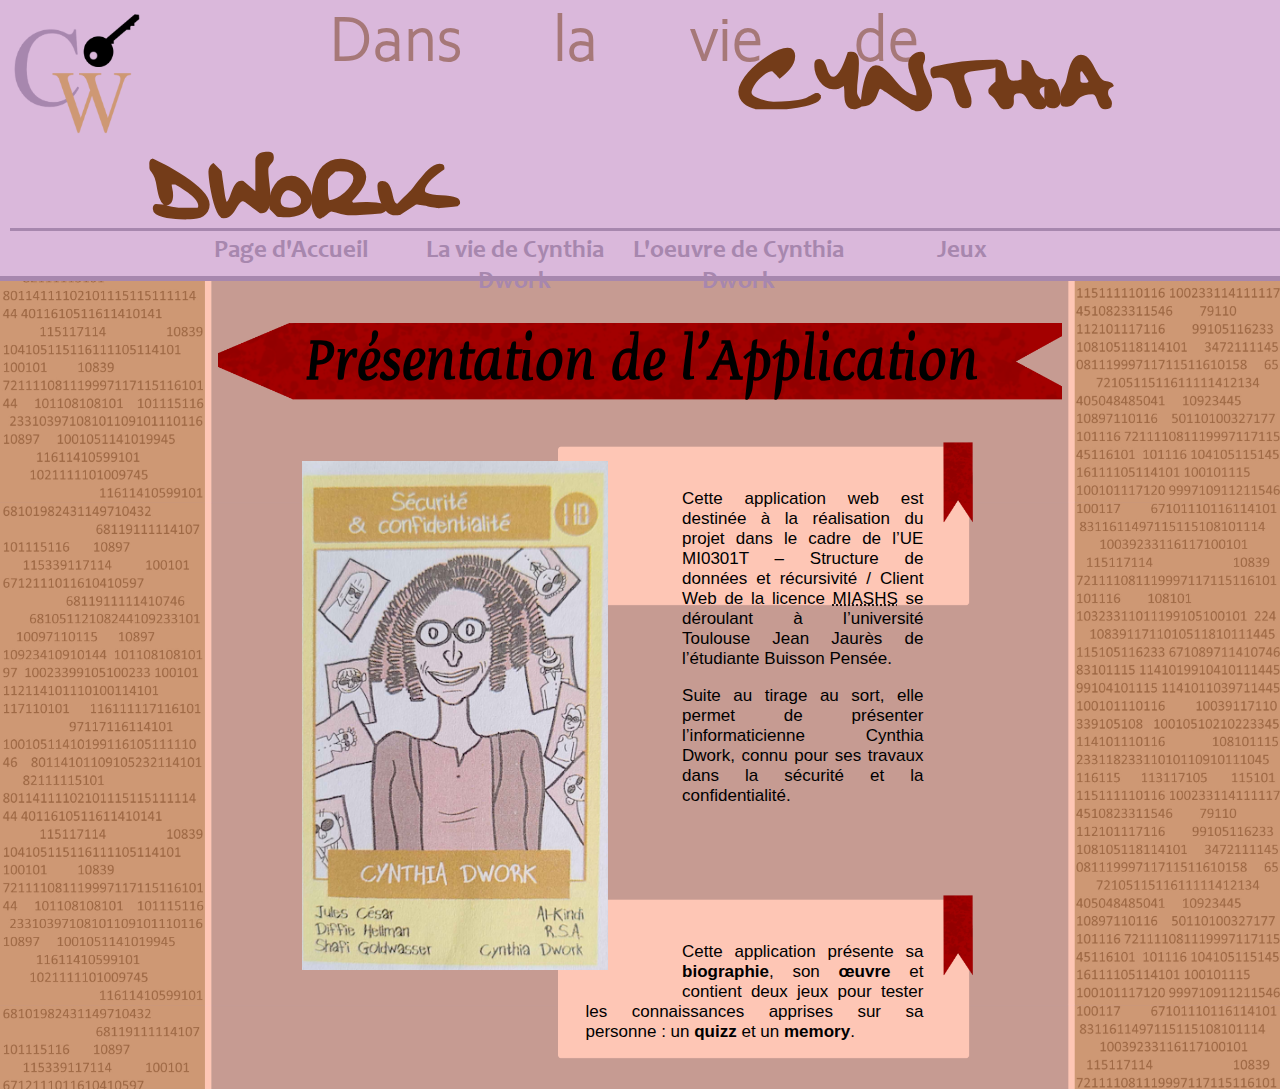
<file: code_html/index.html>
<!DOCTYPE html>
<html lang = "fr">
    <head>
        <!--Définission du titre qui apparaît dans l'onglet et du logo-->
        <title> Dans la vie de Cynthia Dwork </title>
        <link rel="icon" href="image/logo.ico" />
        <meta charset = "utf-8"/>
        <link rel="stylesheet" type="text/css" href= "../page_css/apparence_generale.css" media="all" />
        <link rel="stylesheet" type="text/css" href= "../page_css/presentation.css" media="all" />
    </head>
    <body>
        <header>
            <a href = "index.html"><img class="logo" src="image/logosite.png" alt="Un C et un W accompagné d'une clé : logo de l'application web."/> </a>
            <h1>Dans la vie de<span>Cynthia Dwork</span></h1>
            <nav class="menu">
                <ul class="navigation">
                    <li><a href="index.html">Page d'Accueil</a></li>
                    <li><a href="pages/biographie.html">La vie de Cynthia Dwork</a></li>
                    <li><a href="pages/oeuvre.html">L'oeuvre de Cynthia Dwork</a></li>
                    <li>Jeux 
                        <nav>
                            <ul id="sousmenu">
                                <li><a href="pages/jeux/quizz.html">Quizz</a></li>
                                <li><a href="pages/jeux/memory.html">Memory</a></li>
                            </ul>
                        </nav></li>
                </ul>
            </nav>
        </header>
        <main>
        <section>
        <h2>Présentation de l'Application</h2>
        <figure><img src="image/cartedwork.png" height="565" alt="Image d'une carte jaune, de haut en bas, un texte dans un rectangle indiquant &quot; Sécurité et Confidentialité &quot; à côté du nombre cent-dix dans un rond, un dessin représentant une femme âgée aux cheveux bouclés portant des lunettes rondes, le nom &quot;Cynthia Dwork&quot; en dessous et sur la basse partie de l'image six noms : &quot;Jules César, Diffie Hellman, Shafi Goldwasser, Ai-Kindi, R.S.A et Cynthia Dwork &quot;"/> 
        <figcaption>Carte piochée</figcaption>
        </figure>
        <article class = "decoup"><p>Cette application web est destinée à la réalisation du projet dans le cadre de l’UE MI0301T – Structure de données et récursivité / Client Web de la licence <abbr title="Mathématiques et Informatique Appliquées aux Sciences Humaines et Sociales">MIASHS</abbr> se déroulant à l’université Toulouse Jean Jaurès de l’étudiante Buisson Pensée.</p>
        <p>Suite au tirage au sort, elle permet de présenter l’informaticienne Cynthia Dwork, connu pour ses travaux dans la sécurité et la confidentialité. </p></article>
        <nav class = "decoup"><p>Cette application présente sa <a href = "pages/biographie.html">biographie</a>, son <a href = "pages/oeuvre">œuvre</a> et contient deux jeux pour tester les connaissances apprises sur sa personne : un <a href="pages/jeux/quizz.html">quizz</a> et un <a href="pages/jeux/memory.html" >memory</a>. </p>
        </nav></section>
    </main> 
    </body>



</html>
</file>
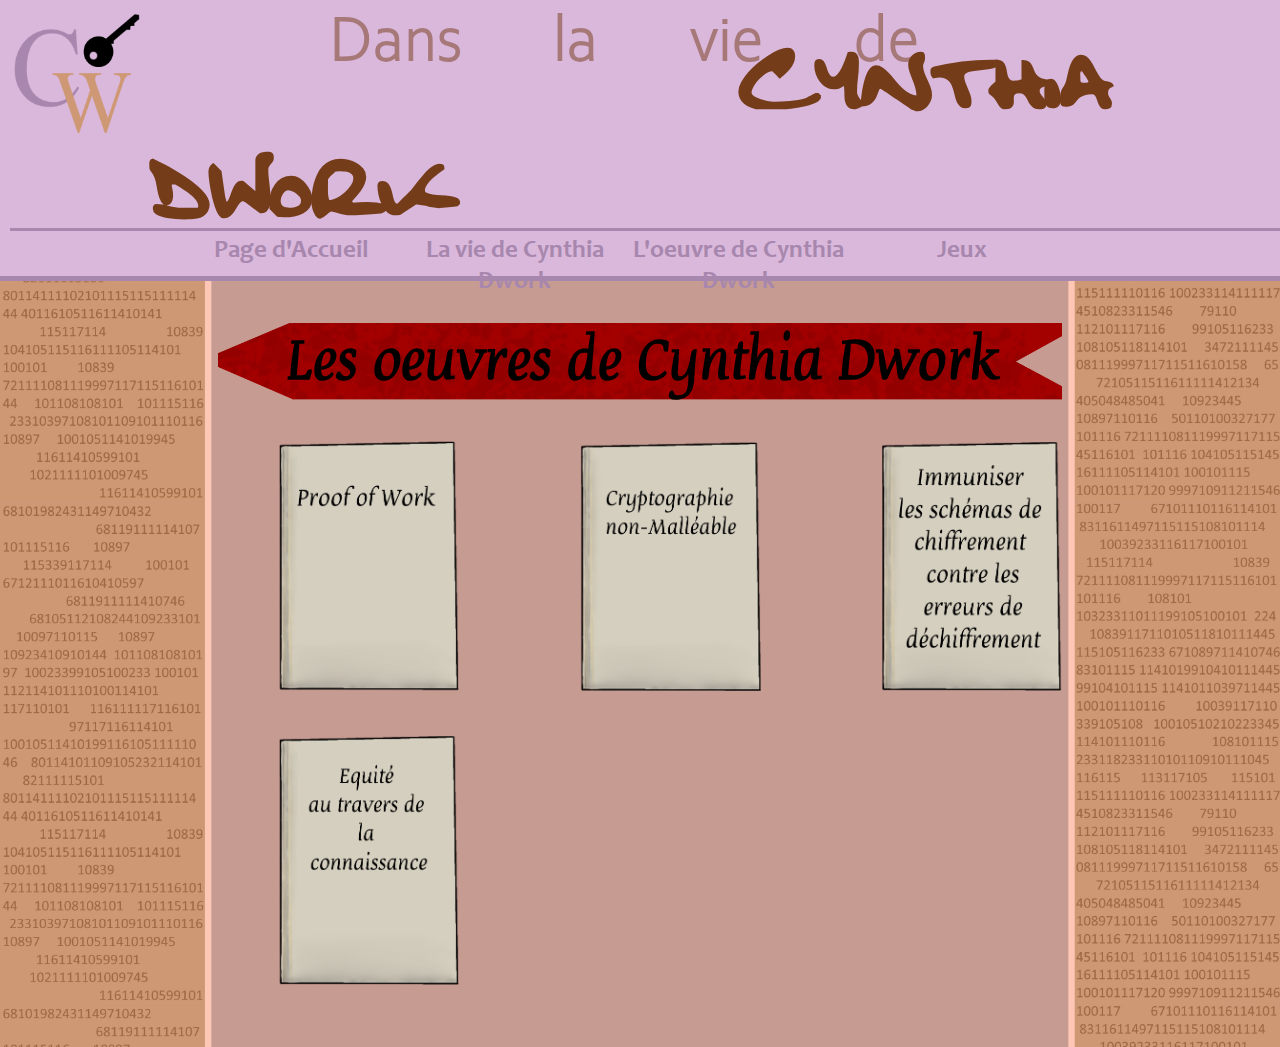
<file: code_html/pages/oeuvre.html>
<!DOCTYPE html>
<html lang = "fr">
    <head>
        <!--Définission du titre qui apparaît dans l'onglet et du logo-->
        <title> Dans la vie de Cynthia Dwork </title>
        <link rel="icon" href="image/logo.ico" />
        <meta charset = "utf-8"/>
        <link rel="stylesheet" type="text/css" href= "../../page_css/apparence_generale.css" media="all" />
        <link rel="stylesheet" type="text/css" href= "../../page_css/travaux.css" media="all" />
        <script type="text/javascript" src="../../javasc/javascript_oeuvre.js" defer></script>
    </head>

    <body>
        <header>
            <a href = "../index.html"><img class="logo" src="../image/logosite.png" alt="Un C et un W accompagné d'une clé : logo de l'application web."/> </a>
            <h1>Dans la vie de<span>Cynthia Dwork</span></h1>
            <nav class="menu">
                <ul class="navigation">
                    <li><a href="../index.html">Page d'Accueil</a></li>
                    <li><a href="biographie.html">La vie de Cynthia Dwork</a></li>
                    <li><a href="oeuvre.html">L'oeuvre de Cynthia Dwork</a></li>
                    <li>Jeux
                        <nav>
                            <ul id="sousmenu">
                                <li><a href="jeux/quizz.html">Quizz</a></li>
                                <li><a href="jeux/memory.html">Memory</a></li>
                            </ul>
                        </nav></li>
                </ul>
                
            </nav>
        </header>
        <main>

            <h2>Les oeuvres de Cynthia Dwork</h2>
        
            <section>
            <a href="#bulle1"><img id="titre1" src="../image/oeuvres/livre1.png" alt="Livre fermé avec pour titre &quot;Proof of Work&quot;"/></a> 
            
            <a href="#bulle2"><img id="titre2" src="../image/oeuvres/livre2.png" alt="Livre fermé avec pour titre &quot;Cryptographie non-Malléable&quot;"/> </a>
            
            <a href="#bulle3"><img id="titre3" src="../image/oeuvres/livre3.png" alt="Livre fermé avec pour titre &quot;Immuniser les schémas de chiffrement contre les erreurs de déchiffrement&quot;"/> </a>
            
            <a href="#bulle4"><img id="titre4" src="../image/oeuvres/livre4.png" alt="Livre fermé avec pour titre &quot;Equité au travers de la connaissance&quot;"/></a> 
            
            
        </section>
        <section>
        <article id = "bulle1">
                <h3>« Proof of work » (test de travail) </h3>
                <p>Il s’agit d’un concept décrit par Cynthia Dwork et <a target=_blank href="https://simons.berkeley.edu/people/moni-naor">Moni Naor</a> en 1992, mais il n’en obtiendra ce nom que plus tard. Il s’agit d’une méthode pour protéger les utilisateurs des spams. </p>
                <p>En voici un exemple : Pour envoyer un mail, l’ordinateur envoyeur doit résoudre une énigme ou un puzzle posé par l’ordinateur receveur. L’ordinateur envoyeur doit ainsi prendre du temps et de l’énergie à le résoudre, là où l’ordinateur receveur, qui détient les clefs pour le comprendre peut vérifier instantanément la réponse. </p>
                <p>Cette méthode sous-entend que nul ne ferait l’effort de perdre du temps à résoudre une énigme si le message à transmettre était futile. Leur travail, qui n’avait jusque là pas attirer l’attention, fut mis en lumière en 1997 grâce à <a target=_blank href="https://academy.bit2me.com/fr/qui-est-Adam-de-retour/">Adam Back</a> qui reprit leur travail. </p>
                <p>En 2005, Cynthia Dwork sort un nouvel article en collaboration avec Moni Naor et <a href="https://ntt-research.com/cis-people/wee-profile/" target=_blank>Hoeteck Wee</a> reprenant cette méthode et l’appliquant à une plus grande échelle, notamment pour contrôler les attaques en créant un déni de service (<dfn>Une impossibilité d’utiliser l’appareil. Cela peut être fait par plusieurs méthodes notamment en provoquant une surcharge de travail de l’appareil. </dfn>). </p>
                <a href="https://www.microsoft.com/en-us/research/publication/pebbling-and-proofs-of-work/" target=_blank>Publication sur Proof of Work</a>
        </article>
        <article id = "bulle2"><h3>« Cryptographie non-malléable »</h3>
                <p>Certains protocoles cryptographiques peuvent posséder la caractéristique « malléable ». Il s’agit d’une capacité à modifier le message originel à l’aide d’une fonction, sans pour autant avoir accès au contenu dudit message originel. Cela peut être utile dans certains cas. </p>
                <p>La cryptographie non malléable empêche cette caractéristique d’exister et permet une confidentialité plus élevé lors d’envois d’informations chiffrés. </p>
                <a target=_blank href="https://www.cs.huji.ac.il/~dolev/pubs/nmc.pdf">Publication sur la Cryptographie non-Malléable</a>
        </article>
        <article id = "bulle3"><h3>« Immuniser les schémas de chiffrement contre les erreurs de déchiffrements »</h3>
                <p>Cynthia Dwork, ainsi que Moni Naor et <a target=_blank href="https://omereingold.wordpress.com/">Omer Reingold</a>, ont travaillé sur différentes méthodes permettant de passer d’un schéma de chiffrement qui pourrait faire des erreurs de déchiffrement à un schéma immunisé contre elles. </p>
                <p>Ajoutée à sa nécessité, l’immunité aux erreurs de déchiffrement permet une défense face à certaines attaques comme celles de Proos ou la combine de <abbr>NTRU</abbr>. </p>
                <a target=_blank href="https://link.springer.com/chapter/10.1007/978-3-540-24676-3_21">Publication sur l'immunisation des schémas de chiffrement contre les erreurs de déchiffrement.</a>
        </article>
        <article id = "bulle4"><h3>« Équité au travers de la connaissance » </h3>
                <p>En collaboration avec <a target=_blank href="https://mrtz.org/">Moritz A W Hardt</a>, <a target=_blank href="https://datascience.columbia.edu/people/toniann-pitassi/">Toomiann Pitassi</a>, Omer Reingold et <a target=_blank href="https://dl.acm.org/profile/81100597418">Richard Stanley Zemel</a>, Cynthia Dwork a travaillé sur l’équité dans la classification et sur des algorithmes servant d’outils à celle-ci. Ils ont également proposé (dans l’<a href="#lien_article">article</a> ci-joint) une approche de l’ « action positive équitable » qui permettrait la parité statistique (celle-ci représente le fait que les données démographiques d’une population d’origine sont les mêmes après la classification) afin de traiter tout individu similaire de manière identique sans prise en compte de leur appartenance à une minorité. </p>
                <blockquote> Je pense qu’il y a une chance que les outils d’analyses de données peuvent aider à mettre en lumière comment les personnes pensent et où se trouvent des iniquités et des préjugés.</blockquote>
                <cite>Cynthia Dwork dans <a target=_blank href="https://www.youtube.com/watch?v=SDceL-_yKsY">Fireside Chat with Cynthia Dwork</a> sur la chaîne YouTube Microsoft Research</cite>
                <p>Cynthia Dwork précise que pour que les algorithmes fonctionnent il faut définir à l’algorithme quels points contribuent à la similarité des personnes et sur quels points ils sont à classer. Cela nécessite de définir qu’est-ce que l’équité, sur quel point entre en jeu le concept. La chercheuse précise qu’à ce stade, l’informatique entre en contact avec des questions plus politiques et que c’est pour cette raison qu’il est nécessaire de se former à l’éthique, et qu’elle ne pense pas qu’une seule définition de l’équité finira par ressortir. </p>
                <a target=_blank href="https://dl.acm.org/doi/10.1145/2090236.2090255" id="lien_article">Publication sur l'équité algorithmique</a>
        </article>
        </section>
        </main>
        




    </body>



</html>
</file>
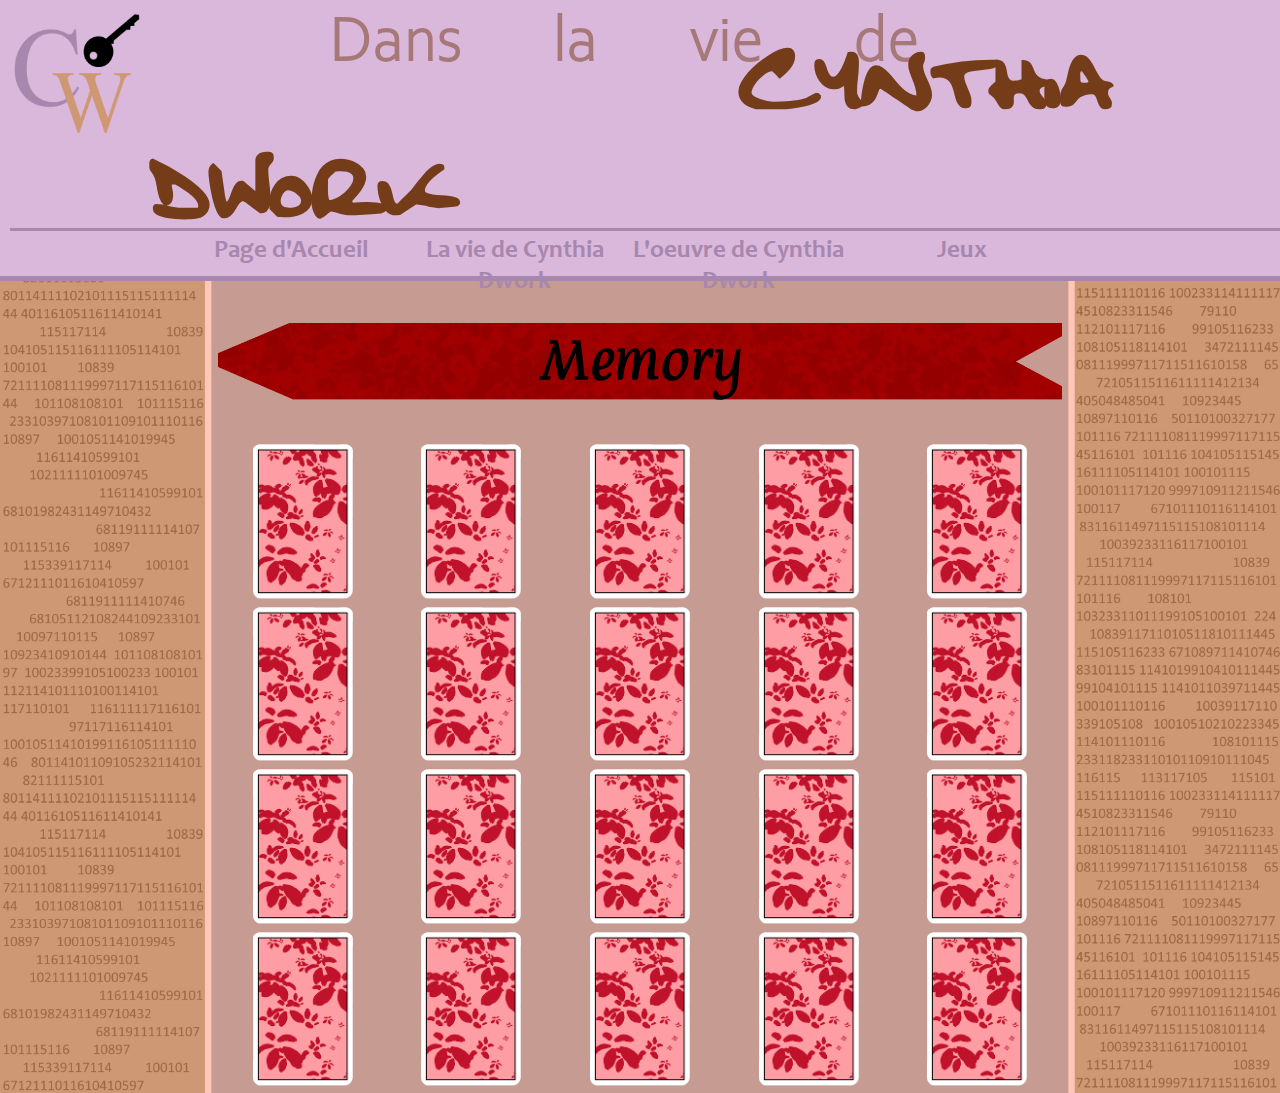
<file: code_html/pages/jeux/memory.html>
<!DOCTYPE html>
<html lang = "fr">
    <head>
        <!--Définission du titre qui apparaît dans l'onglet et du logo-->
        <title> Dans la vie de Cynthia Dwork </title>
        <link rel="icon" href="image/logo.ico" />
        <meta charset = "utf-8"/>
        <link rel="stylesheet" type="text/css" href= "../../../page_css/apparence_generale.css" media="all" />
        <link rel="stylesheet" type="text/css" href= "../../../page_css/jeu_de_memoire.css" media="all" />
        <script type="text/javascript" src="../../../javasc/javascript_memory.js" defer></script>
    </head>
    <body>
        <header>
            <a href = "../../index.html"><img class="logo" src="../../image/logosite.png" alt="Un C et un W accompagné d'une clé : logo de l'application web."/> </a>
            <h1>Dans la vie de<span>Cynthia Dwork</span></h1>
            <nav class="menu">
                <ul class="navigation">
                    <li><a href="../../index.html">Page d'Accueil</a></li>
                    <li><a href="../biographie.html">La vie de Cynthia Dwork</a></li>
                    <li><a href="../oeuvre.html">L'oeuvre de Cynthia Dwork</a></li>
                    <li>Jeux
                        <nav>
                            <ul id="sousmenu">
                                <li><a href="quizz.html">Quizz</a></li>
                                <li><a href="memory.html">Memory</a></li>
                            </ul>
                        </nav></li>
                </ul>
            </nav>
        </header>
        <main>
            <h2>Memory</h2>
            <table>
            <tr>
                <td><img src="../../image/memory/doscarte.png" alt="dos de carte du memory 1"/></td>
                <td><img src="../../image/memory/doscarte.png" alt="dos de carte du memory 2"/></td>
                <td><img src="../../image/memory/doscarte.png" alt="dos de carte du memory 3"/></td>
                <td><img src="../../image/memory/doscarte.png" alt="dos de carte du memory 4"/></td>
                <td><img src="../../image/memory/doscarte.png" alt="dos de carte du memory 5"/></td>
            </tr>
            <tr>
                <td><img src="../../image/memory/doscarte.png" alt="dos de carte du memory 6"/></td>
                <td><img src="../../image/memory/doscarte.png" alt="dos de carte du memory 7"/></td>
                <td><img src="../../image/memory/doscarte.png" alt="dos de carte du memory 8"/></td>
                <td><img src="../../image/memory/doscarte.png" alt="dos de carte du memory 9"/></td>
                <td><img src="../../image/memory/doscarte.png" alt="dos de carte du memory 10"/></td>
            </tr>
            <tr>
                <td><img src="../../image/memory/doscarte.png" alt="dos de carte du memory 11"/></td>
                <td><img src="../../image/memory/doscarte.png" alt="dos de carte du memory 12"/></td>
                <td><img src="../../image/memory/doscarte.png" alt="dos de carte du memory 13"/></td>
                <td><img src="../../image/memory/doscarte.png" alt="dos de carte du memory 14"/></td>
                <td><img src="../../image/memory/doscarte.png" alt="dos de carte du memory 15"/></td>
            </tr>
            <tr>
                <td><img src="../../image/memory/doscarte.png" alt="dos de carte du memory 16"/></td>
                <td><img src="../../image/memory/doscarte.png" alt="dos de carte du memory 17"/></td>
                <td><img src="../../image/memory/doscarte.png" alt="dos de carte du memory 18"/></td>
                <td><img src="../../image/memory/doscarte.png" alt="dos de carte du memory 19"/></td>
                <td><img src="../../image/memory/doscarte.png" alt="dos de carte du memory 20"/></td>
            </tr>
            </table>
        </main>
    </body>
</file>
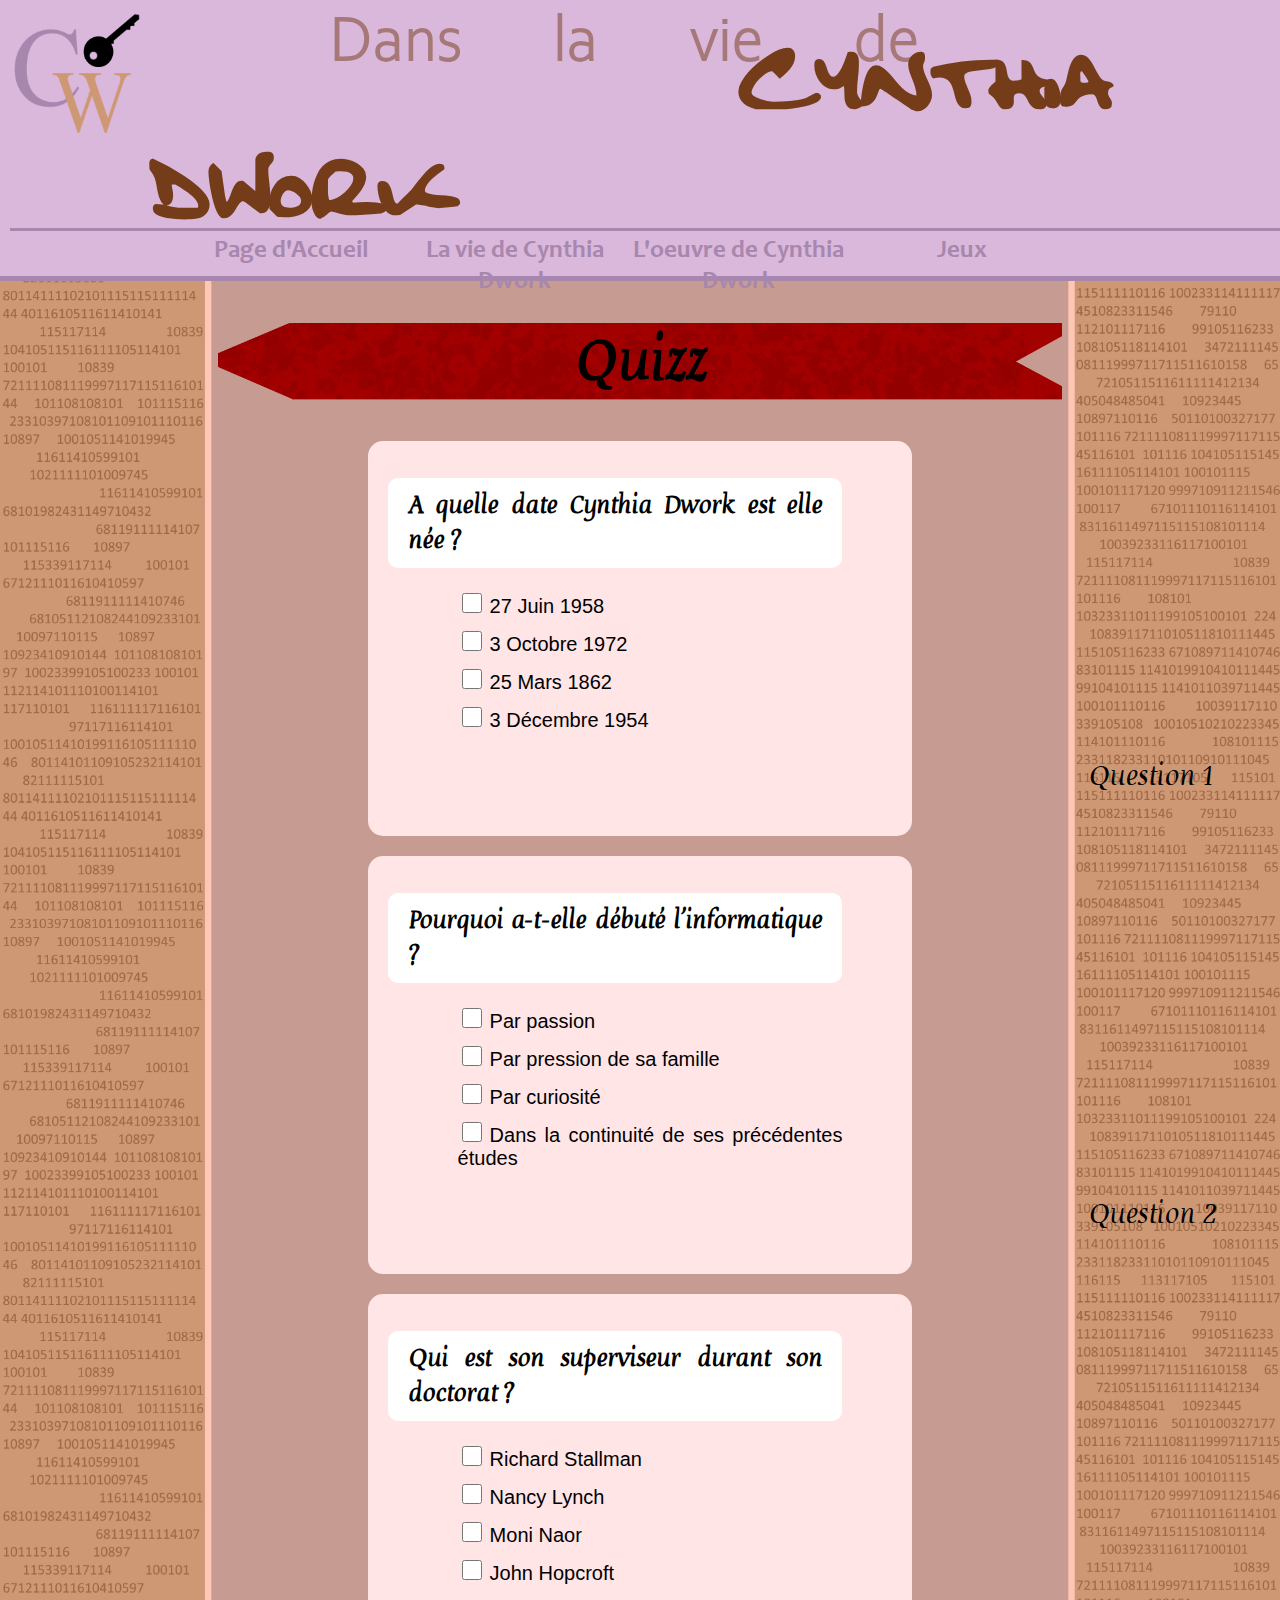
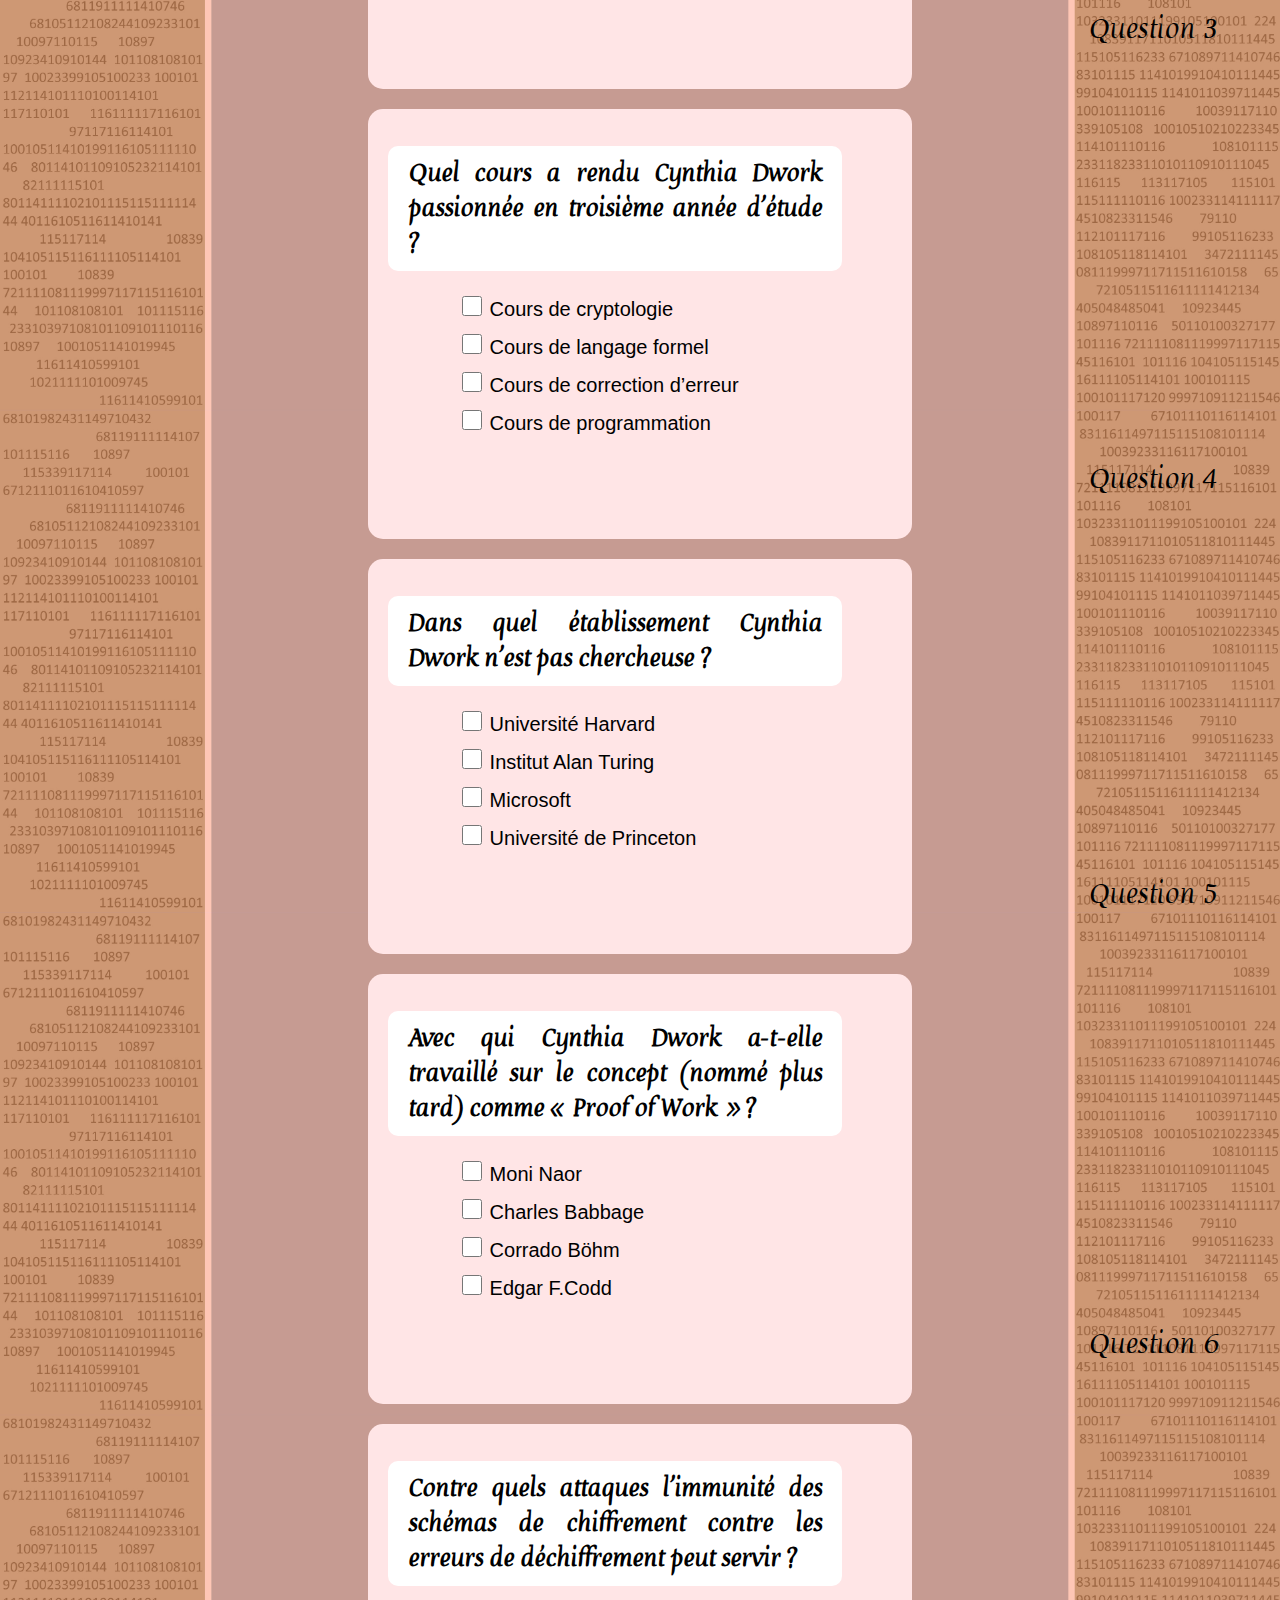
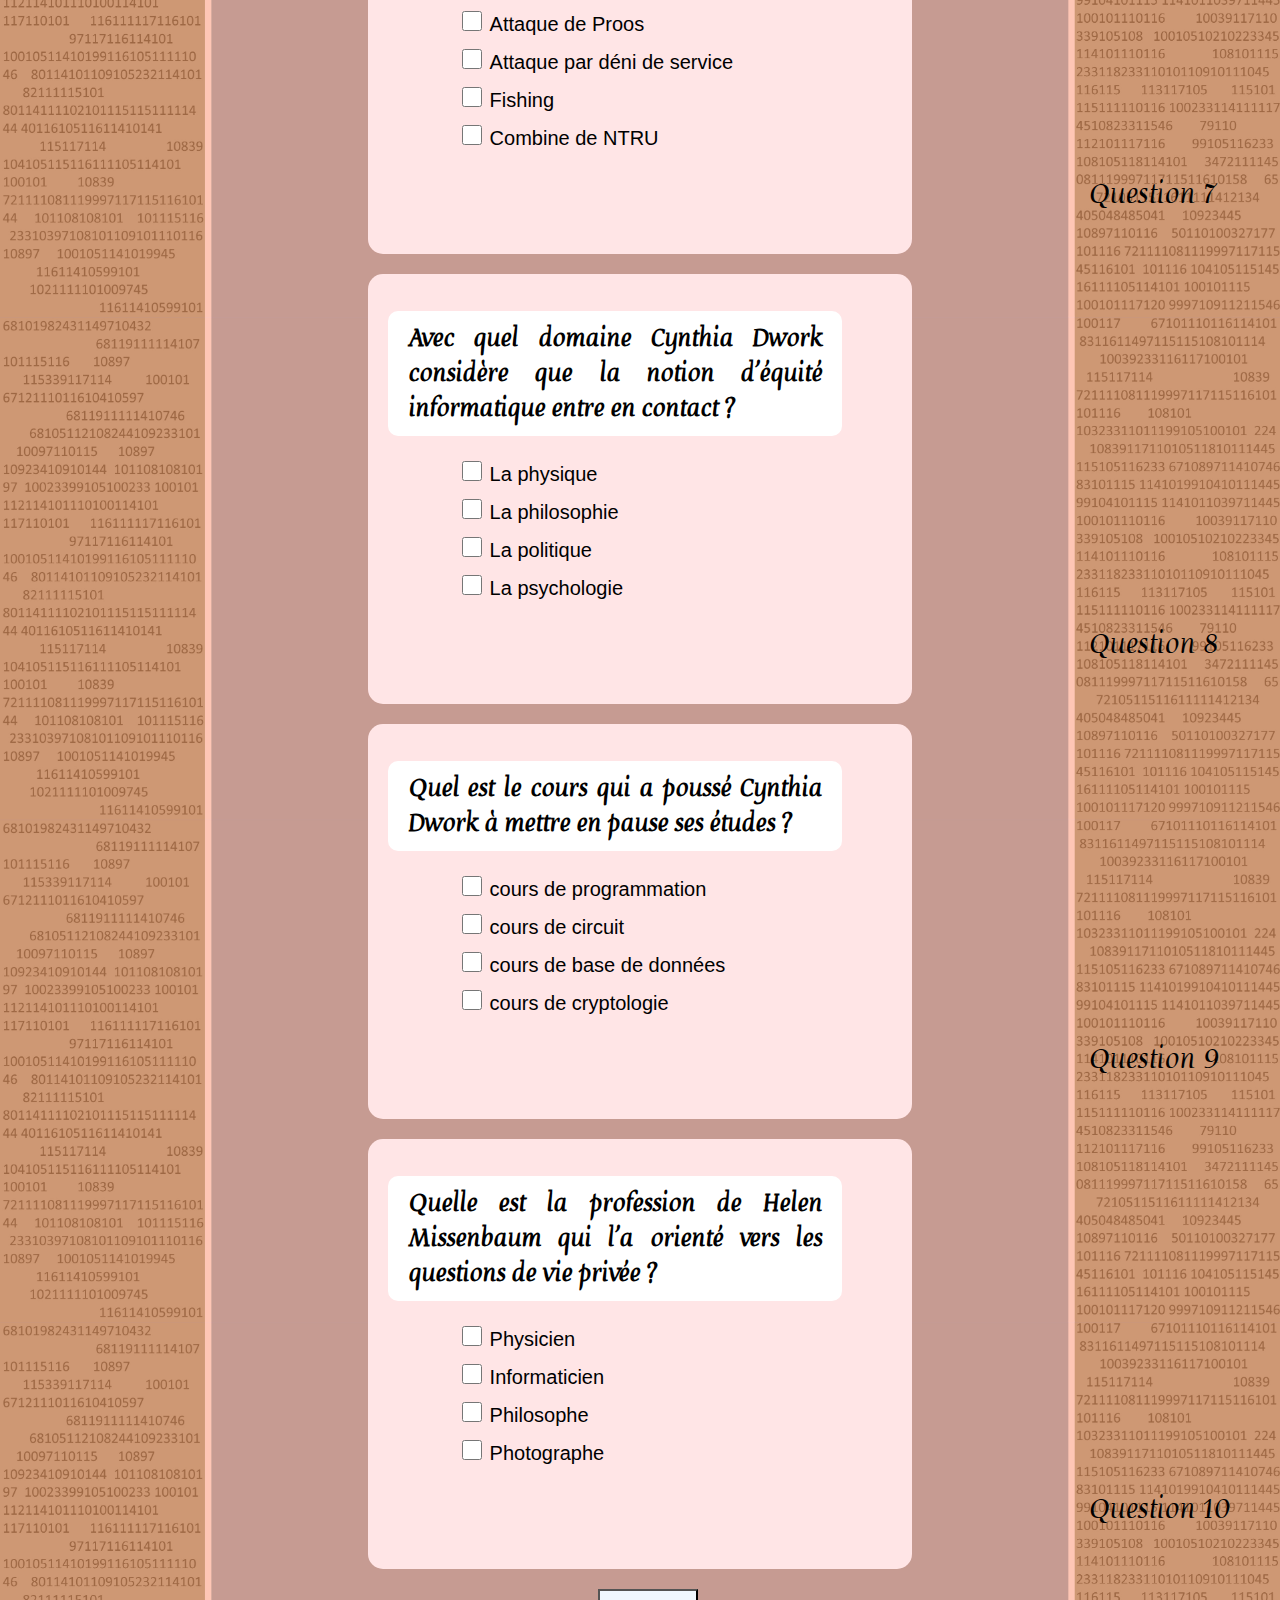
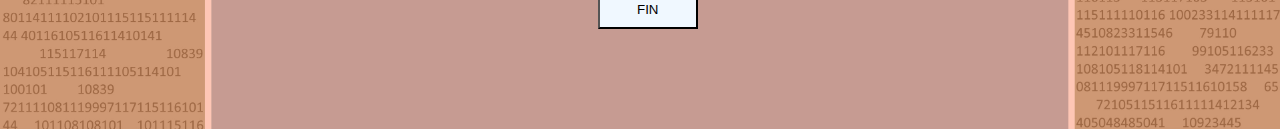
<file: code_html/pages/jeux/quizz.html>
<!DOCTYPE html>
<html lang = "fr">
    <head>
        <!--Définission du titre qui apparaît dans l'onglet et du logo-->
        <title> Dans la vie de Cynthia Dwork </title>
        <link rel="icon" href="image/logo.ico" />
        <meta charset = "utf-8"/>
        <link rel="stylesheet" type="text/css" href= "../../../page_css/apparence_generale.css" media="all" />
        <link rel="stylesheet" type="text/css" href= "../../../page_css/qcm.css" media="all" />
        <script type="text/javascript" src="../../../javasc/javascript_quizz.js" defer></script>
    </head>
    <body>
        <header>
            <a href = "../../index.html"><img class="logo" src="../../image/logosite.png" alt="Un C et un W accompagné d'une clé : logo de l'application web."/> </a>
            <h1>Dans la vie de<span>Cynthia Dwork</span></h1>
            <nav class="menu">
                <ul class="navigation">
                    <li><a href="../../index.html">Page d'Accueil</a></li>
                    <li><a href="../biographie.html">La vie de Cynthia Dwork</a></li>
                    <li><a href="../oeuvre.html">L'oeuvre de Cynthia Dwork</a></li>
                    <li>Jeux
                        <nav>
                            <ul id="sousmenu">
                                <li><a href="quizz.html">Quizz</a></li>
                                <li><a href="memory.html">Memory</a></li>
                            </ul>
                        </nav></li>
                </ul>
            </nav>
        </header>
        <main>
            <h2>Quizz</h2>
            <section>
                
            </section>
            <button id="fin"> FIN </button>
        </main>
    </body>
</file>
<file: page_css/apparence_generale.css>
/* Définission des polices utilisées qui ne sont pas automatiquement disponible : */
@font-face {
        font-family: "Candara";
        src: url("polices/Candarab.ttf") format("truetype");
    }

@font-face {
    font-family: "Devroye";
    src: url("polices/DEVROYE.ttf") format("truetype");
}

@font-face {
    font-family: "Fatboy";
    src: url("polices/fbsbltc.ttf") format("truetype");
}

@font-face {
    font-family: "Corbel Light";
    src: url("polices/corbell.ttf") format("truetype");
}

@font-face {
    font-family: "Comic Sans";
    src: url("polices/comic.ttf") format("truetype"),
        url("polices/comicbd.ttf") format("truetype");
}
/*
############# Définition :
####### Bannière et menus : 
*/

header {
    background-color: rgb(218,184,219);
    width : 100%;
    margin : 0;
    padding : 10px;
    border-bottom: rgb(167,135,174) solid 5px;
}
ul {
    list-style-type: none;
}

h1 {
    font-family: "Corbel Light";
    color: rgb(166,120,120);
    font-size: 65px;
    margin-top: 0px;
    margin-left: 25%;
    margin-bottom: 0px;
    position : relative;
    bottom : 35px;
}

h1 span {
    font-family: "Fatboy";
    color: rgb(116,60,25);
    font-size: 85px;
    margin-top: 0px;
    position: relative;
    top:50px;
    right: 180px;
}



nav > ul > li > a {
    color: rgb(167,135,174);
} 



.logo {
    width : 130px;
    height : 130px;
    float:left;
    padding : 0px;
}

.navigation {
    font-family: "Candara";
    font-size: 25px;
    margin: 0px; 
    padding-left: 13%;
    padding-top: 5px;
    color: rgb(167,135,174);
    display: flex;
    width: 95%;
    height: 30px;
    border-top : rgb(167,135,174) solid 3px;

}

.navigation > li {
    width: 18%;
    padding-left : 5px;
    position : relative ;
    display: inline-block;
    text-align: center;
}

#sousmenu {
    display: none;
    background-color: rgb(218,184,219);
    padding-left: 10px;
    padding-bottom : 5px;
    width: 200px;
}

nav ul li:hover #sousmenu {
    display : block;
}



/*
######### Aspect général de la page, hors bannière et menu :
*/

body {
    background-image: url(images/fond.png);
    margin : 0;
    padding: 0;
    background-size: 100%;
    background-attachment: scroll;
    font-family: Arial, Helvetica, sans-serif;
    text-align: justify;
    
    
}

a {
    text-decoration: none;
    color: black;
    font-weight: bold;
}


main {
    padding-left : 17%;
    padding-right: 17%;
}

h2 {
    font-family: "Devroye";
    text-align: center;
    font-size: 50px;
    background-image: url(images/fond_titre2.png);
    background-position: center;
    background-size: 925px;
    background-repeat: no-repeat; 
}

figcaption {
    font-family: "Comic Sans"; 
    font-size: 90%;
}
</file>
<file: page_css/presentation.css>
/*
#### Presentation particulière de la page index :
*/


figure {
    margin-left : 10%;
    margin-top:  20px;
    float : left;
}

body img {
    width : 90%;
    height: 90%;
}

figcaption {
    text-align: center;
    position: relative;
    bottom: 250px;
    right:10px;
    display: none;
    
}

figure:hover figcaption {
    display: block;
}

figure:hover img {
    opacity: 50%;
}


.decoup {
    background-image: url(images/fond_paragraphe.png);
    background-repeat: no-repeat;
    background-size: 100%;
    width: 40%;
    margin-left: 40% ;
    margin-top: 5%;
    padding-top : 30px;
    padding-right: 50px;
    padding-left: 30px;
    padding-bottom: 30px;
    font-size: 17px;
}
</file>
<file: page_css/travaux.css>
/* Définission des polices utilisées qui ne sont pas automatiquement disponible : */

@font-face {
    font-family: "Devroye";
    src: url("polices/DEVROYE.ttf") format("truetype");
}

/*
#### Presentation particulière de la page oeuvre :
*/

section {
    display: inline-block;
}

main img {
    height: 250px;
    margin-left: 60px;
    margin-bottom: 40px;

}

h3 {
    font-family: "Devroye";
    font-size: 20px;
} 

article {
    display: none;
    width: 40%;
    max-height: 300px;
    overflow: scroll;
    scrollbar-width: 10px;
    background-color: white;
    border-radius: 20px;
    padding-top: 10px;
    padding-right: 30px;
    padding-left: 20px;
    padding-bottom: 35px;
    margin-left: 25%;
}

#bulle1:target {
    display: block ;
}


#bulle2:target {
    display: block;
}


#bulle3:target {
    display: block;
}


#bulle4:target {
    display: block;
}
</file>
<file: page_css/jeu_de_memoire.css>
/*
#### Presentation particulière de la page du memory :
*/




table {
    margin-left: auto;
    margin-right: auto;
}

td {
    padding-bottom: 5px;
    padding-left: 0%;
    padding-right: 0%;
}

img {
    width: 60%;
    display: block;
    margin: auto;
}
</file>
<file: page_css/qcm.css>
@font-face {
    font-family: "Devroye";
    src: url("polices/DEVROYE.ttf") format("truetype");
}

article {
    background-color: rgb(255,229,230);
    border-radius: 15px;
    padding-left: 20px;
    padding-top: 15px;
    padding-bottom: 15px;
    padding-right: 70px;
    margin-bottom: 20px;
    margin-right: 150px;
    margin-left: 150px;
}

h3 {
    background-color: rgb(255, 255, 255);
    border-radius: 10px;
    padding-top: 10px;
    padding-bottom: 10px;
    padding-left: 20px;
    padding-right: 20px;
    font-size: 22px;
    font-family: "Devroye";
}

article ul {
    margin-left: 30px;
}
article li {
    margin-bottom: 10px;
    font-size: 20px;
}

label {
    padding-left: 5px;
}

footer {
    position: relative;
    left : 700px;
    font-family: "Devroye";
    font-size: 25px;
}

article li input {
    width: 20px;
    height: 20px;
}

.checkbox:checked {
    background-color: black;
}

button {
    width: 100px;
    height: 40px;
    position: relative;
    left: 45%;
    margin-bottom: 100px;
    background-color: aliceblue;
}
</file>
